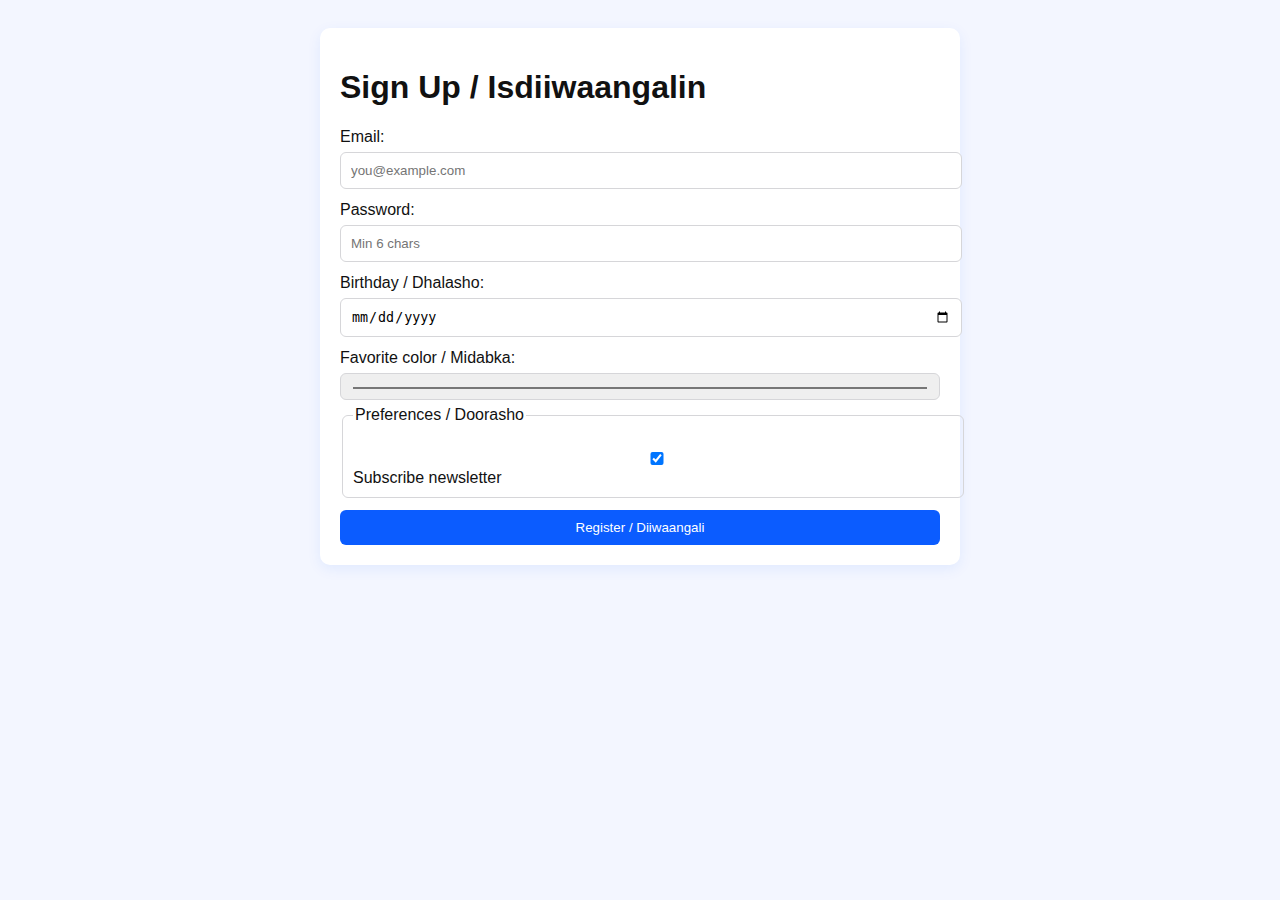
<file: Day2-Forms/index.html>
<!DOCTYPE html>
<html lang="so">

<head>
  <meta charset="utf-8">
  <meta name="viewport" content="width=device-width,initial-scale=1">
  <title>Day 2 — Forms & Validation</title>
  <link rel="stylesheet" href="style.css">
</head>

<body>
  <main>
    <h1>Sign Up / Isdiiwaangalin</h1>
    <form id="signup">
      <label for="email">Email:</label>
      <input id="email" name="email" type="email" required placeholder="you@example.com">

      <label for="password">Password:</label>
      <input id="password" name="password" type="password" minlength="6" required placeholder="Min 6 chars">

      <label for="dob">Birthday / Dhalasho:</label>
      <input id="dob" name="dob" type="date">

      <label for="color">Favorite color / Midabka:</label>
      <input id="color" name="color" type="color" value="#0b5cff">

      <fieldset>
        <legend>Preferences / Doorasho</legend>
        <label><input type="checkbox" name="newsletter" checked> Subscribe newsletter</label>
      </fieldset>

      <button type="submit">Register / Diiwaangali</button>
    </form>
  </main>
</body>

</html>
</file>
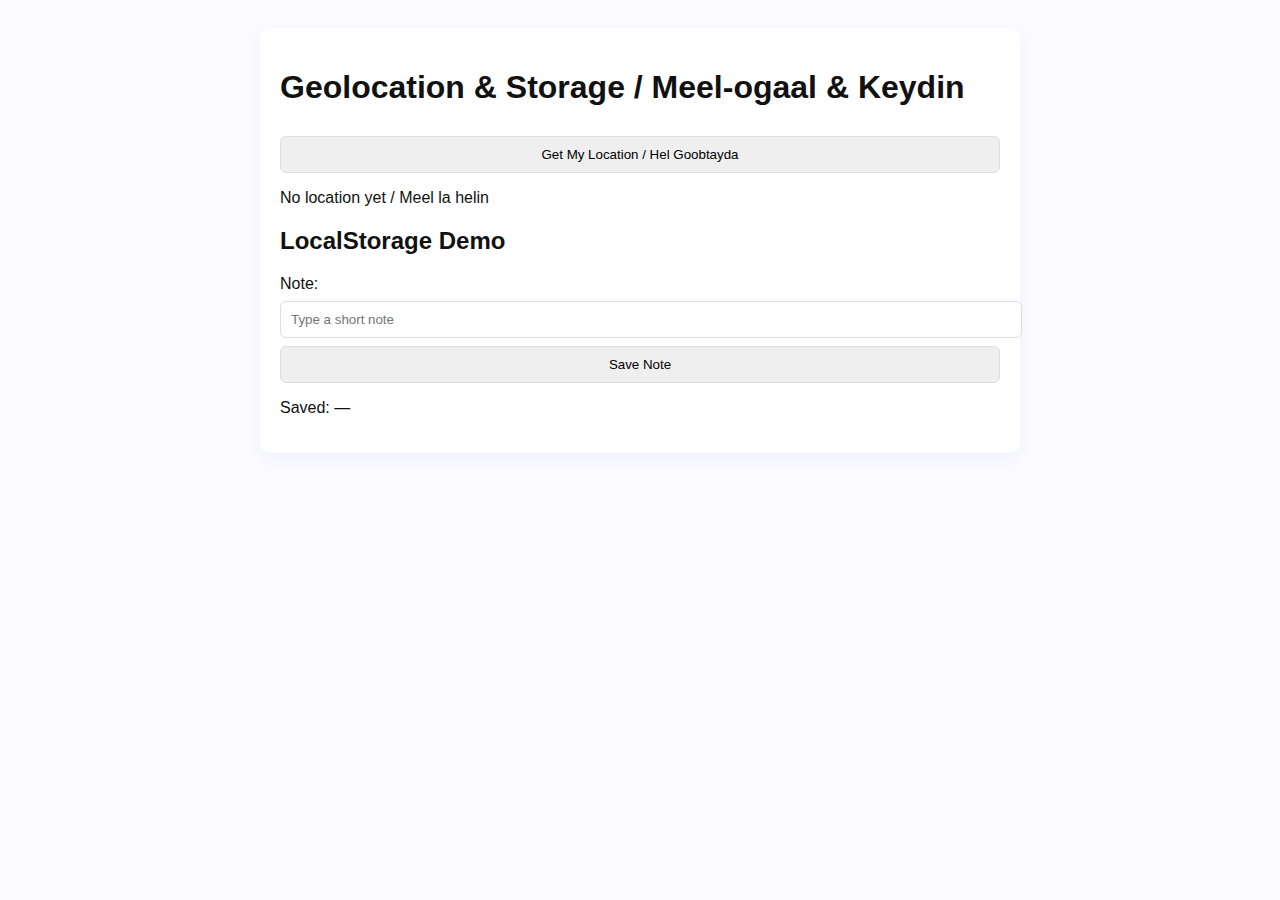
<file: Day4-HTML5-APIs/index.html>
<!DOCTYPE html>
<html lang="so">

<head>
  <meta charset="utf-8">
  <meta name="viewport" content="width=device-width,initial-scale=1">
  <title>Day 4 — HTML5 APIs</title>
  <link rel="stylesheet" href="style.css">
</head>

<body>
  <main>
    <h1>Geolocation & Storage / Meel-ogaal & Keydin</h1>
    <button id="getLocation">Get My Location / Hel Goobtayda</button>
    <p id="output">No location yet / Meel la helin</p>

    <h2>LocalStorage Demo</h2>
    <label for="note">Note:</label>
    <input id="note" placeholder="Type a short note">
    <button id="save">Save Note</button>
    <p id="saved">Saved: —</p>
  </main>

  <script>
    // Progressive: small vanilla JS to demo APIs (kept minimal)
    const out = document.getElementById('output');
    document.getElementById('getLocation').addEventListener('click', () => {
      if (!navigator.geolocation) return out.textContent = 'Geolocation not supported';
      navigator.geolocation.getCurrentPosition(pos => {
        const { latitude, longitude } = pos.coords;
        out.textContent = `Lat: ${latitude.toFixed(4)}, Lng: ${longitude.toFixed(4)}`;
        localStorage.setItem('lastLocation', JSON.stringify({ latitude, longitude }));
      }, err => out.textContent = 'Permission denied or error');
    });

    const noteInput = document.getElementById('note');
    document.getElementById('save').addEventListener('click', () => {
      const v = noteInput.value || '';
      localStorage.setItem('quickNote', v);
      document.getElementById('saved').textContent = 'Saved: ' + v;
    });

    // Load saved
    const s = localStorage.getItem('quickNote');
    if (s) document.getElementById('saved').textContent = 'Saved: ' + s;
  </script>
</body>

</html>
</file>
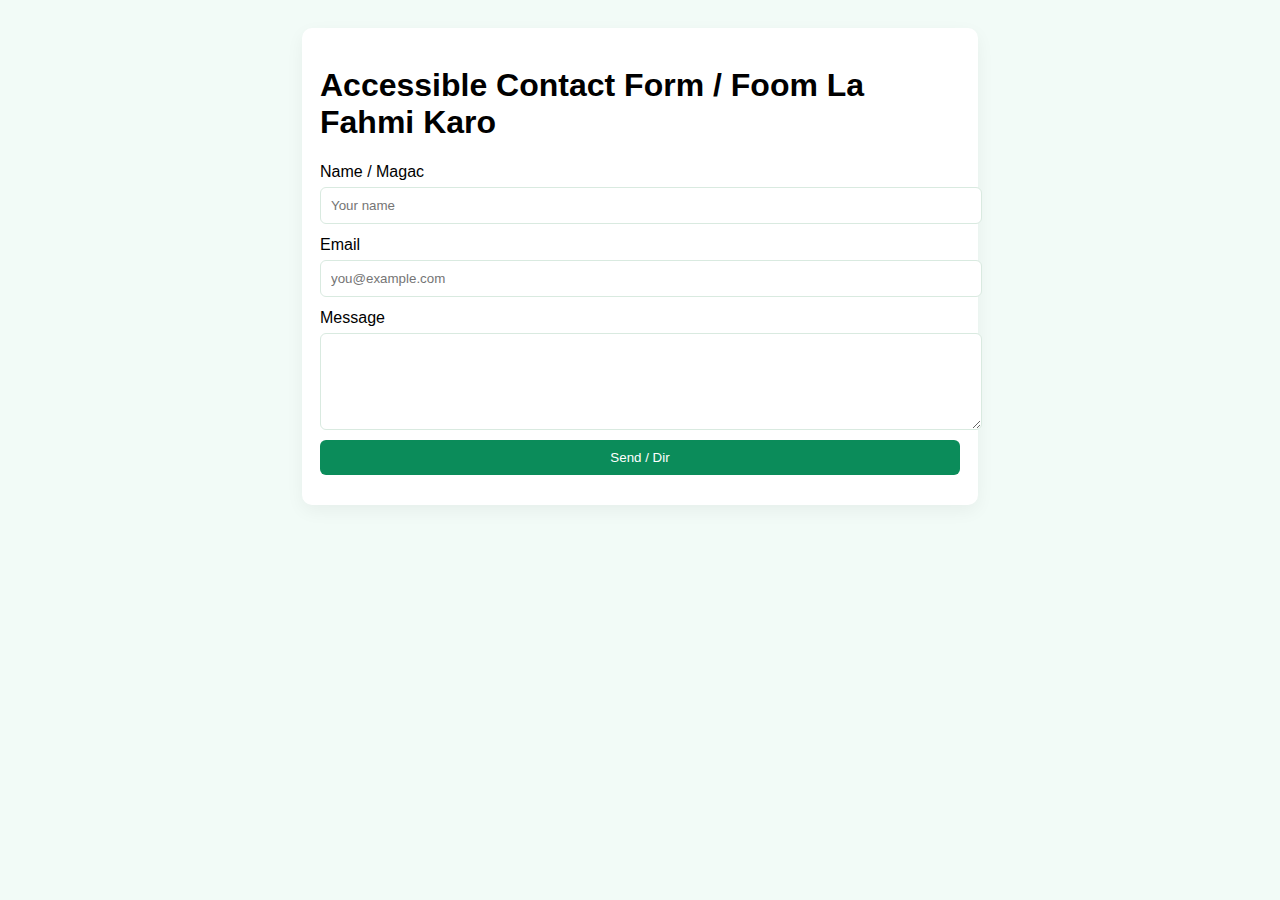
<file: Day5-Accessibility/index.html>
<!DOCTYPE html>
<html lang="so">

<head>
  <meta charset="utf-8">
  <meta name="viewport" content="width=device-width,initial-scale=1">
  <title>Day 5 — Accessibility</title>
  <link rel="stylesheet" href="style.css">
</head>

<body>
  <main>
    <h1>Accessible Contact Form / Foom La Fahmi Karo</h1>
    <form>
      <label for="fname">Name / Magac</label>
      <input id="fname" aria-label="Full name" type="text" placeholder="Your name" required>

      <label for="email">Email</label>
      <input id="email" type="email" aria-required="true" placeholder="you@example.com">

      <label for="message">Message</label>
      <textarea id="message" aria-label="Message" rows="5"></textarea>

      <button type="submit">Send / Dir</button>
    </form>
    <section aria-live="polite" id="status" style="margin-top:12px"></section>
  </main>
</body>

</html>
</file>
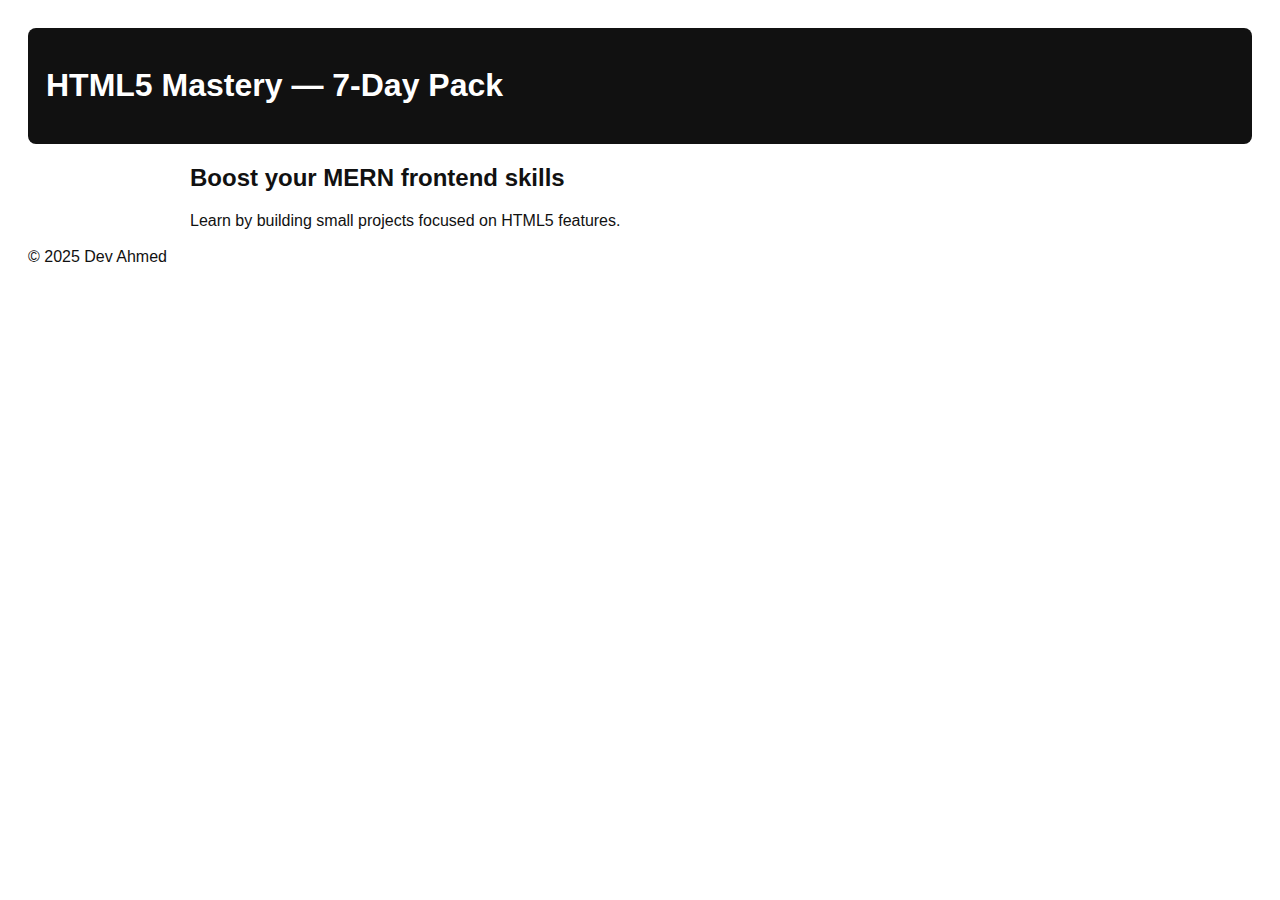
<file: Day6-SEO/index.html>
<!DOCTYPE html>
<html lang="so">

<head>
  <meta charset="utf-8">
  <meta name="viewport" content="width=device-width,initial-scale=1">
  <title>Day 6 — SEO Optimized Landing</title>
  <meta name="description"
    content="HTML5 practice for MERN developers — learn semantic HTML, forms, APIs and accessibility.">
  <meta property="og:title" content="HTML5 Mastery — Dev Ahmed">
  <meta property="og:description" content="7-day HTML5 practice pack for MERN developers.">
  <meta property="og:image" content="og-preview.jpg">
  <link rel="canonical" href="https://example.com/html5-mastery">
  <link rel="stylesheet" href="style.css">
</head>

<body>
  <header>
    <h1>HTML5 Mastery — 7-Day Pack</h1>
  </header>
  <main>
    <article>
      <h2>Boost your MERN frontend skills</h2>
      <p>Learn by building small projects focused on HTML5 features.</p>
    </article>
  </main>
  <footer>
    <p>© 2025 Dev Ahmed</p>
  </footer>
</body>

</html>
</file>
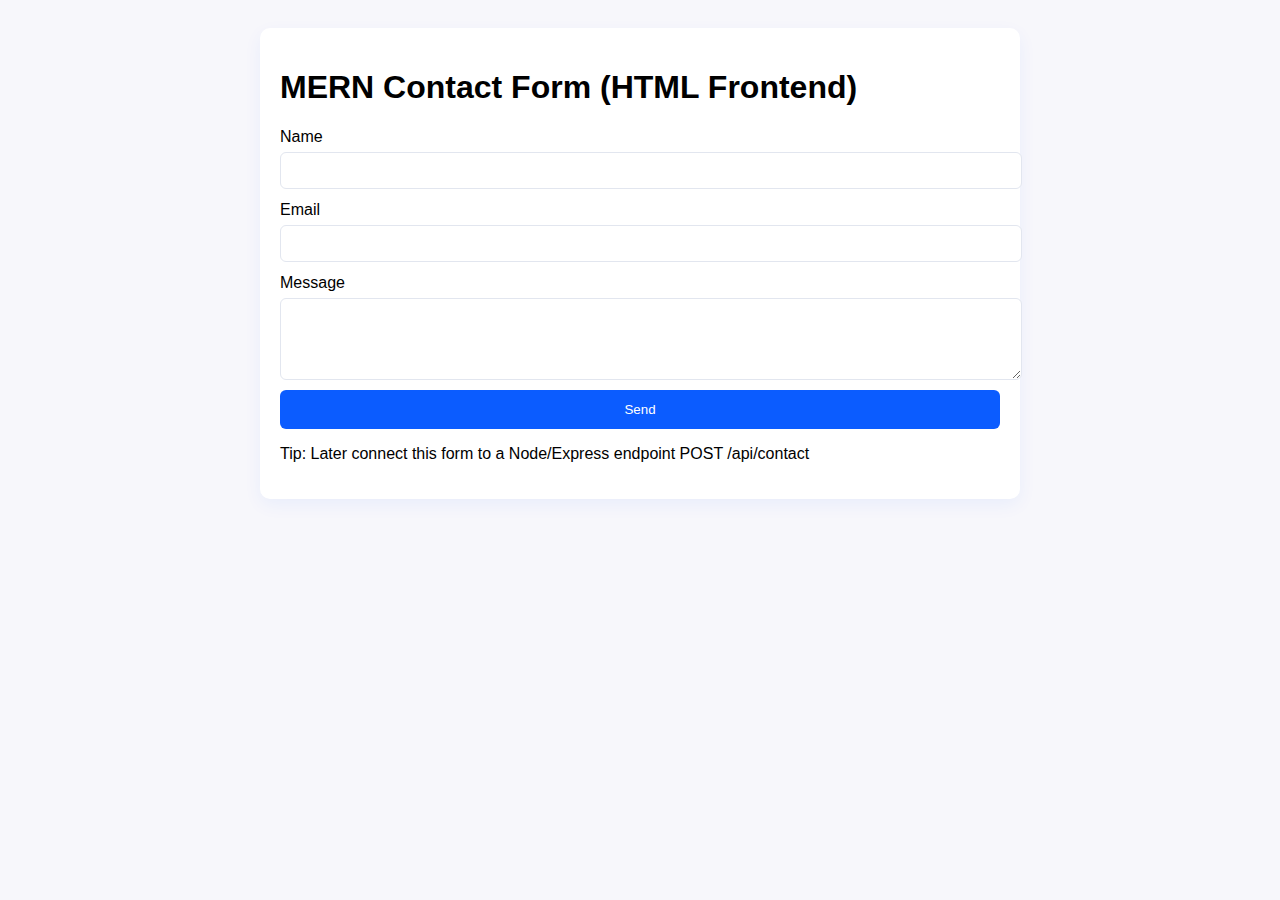
<file: Day7-Integration/index.html>
<!DOCTYPE html>
<html lang="so">

<head>
  <meta charset="utf-8">
  <meta name="viewport" content="width=device-width,initial-scale=1">
  <title>Day 7 — Integration (Frontend)</title>
  <link rel="stylesheet" href="style.css">
</head>

<body>
  <main>
    <h1>MERN Contact Form (HTML Frontend)</h1>
    <form id="contact">
      <label for="name">Name</label>
      <input id="name" name="name" required>

      <label for="email">Email</label>
      <input id="email" name="email" type="email" required>

      <label for="message">Message</label>
      <textarea id="message" name="message" rows="4"></textarea>

      <button type="submit">Send</button>
    </form>
    <p class="hint">Tip: Later connect this form to a Node/Express endpoint POST /api/contact</p>
  </main>

  <script>
    // Minimal demo: prevent actual submit to let you test in static hosting
    document.getElementById('contact').addEventListener('submit', (e) => {
      e.preventDefault();
      alert('Form ready to be connected to backend — data preview in console.');
      const fd = new FormData(e.target);
      console.log(Object.fromEntries(fd.entries()));
    });
  </script>
</body>

</html>
</file>
<file: Day2-Forms/style.css>
/* Day 2 — Forms */
body {
    font-family: Inter, Arial, sans-serif;
    background: #f3f6ff;
    color: #111;
    padding: 20px
}

main {
    max-width: 600px;
    margin: 0 auto;
    background: white;
    padding: 20px;
    border-radius: 10px;
    box-shadow: 0 4px 14px rgba(11, 92, 255, 0.08)
}

label {
    display: block;
    margin-top: 12px
}

input,
button,
fieldset {
    width: 100%;
    padding: 10px;
    margin-top: 6px;
    border-radius: 6px;
    border: 1px solid #d6d6d9
}

button {
    background: #0b5cff;
    color: white;
    border: none;
    cursor: pointer;
    margin-top: 12px
}
</file>
<file: Day4-HTML5-APIs/style.css>
/* Day 4 — APIs */
body {
    font-family: Inter, Arial, sans-serif;
    padding: 20px;
    background: #fbfbff;
    color: #111
}

main {
    max-width: 720px;
    margin: 0 auto;
    background: white;
    padding: 20px;
    border-radius: 10px;
    box-shadow: 0 6px 20px rgba(11, 92, 255, 0.06)
}

button,
input {
    padding: 10px;
    margin-top: 8px;
    border-radius: 6px;
    border: 1px solid #dcdde1;
    width: 100%
}
</file>
<file: Day5-Accessibility/style.css>
/* Day 5 — Accessibility */
body {
    font-family: Inter, Arial, sans-serif;
    background: #f2fbf7;
    padding: 20px
}

main {
    max-width: 640px;
    margin: 0 auto;
    background: white;
    padding: 18px;
    border-radius: 10px;
    box-shadow: 0 6px 18px rgba(0, 0, 0, 0.05)
}

label {
    display: block;
    margin-top: 12px
}

input,
textarea,
button {
    width: 100%;
    padding: 10px;
    margin-top: 6px;
    border-radius: 6px;
    border: 1px solid #d9eae0
}

button {
    background: #0b8c5a;
    color: white;
    border: none
}
</file>
<file: Day6-SEO/style.css>
/* Day 6 — SEO */
body {
    font-family: Inter, Arial, sans-serif;
    background: #fff;
    padding: 20px;
    color: #111
}

header {
    background: #111;
    padding: 18px;
    color: white;
    border-radius: 8px
}

main {
    max-width: 900px;
    margin: 18px auto
}
</file>
<file: Day7-Integration/style.css>
/* Day 7 — Integration */
body {
    font-family: Inter, Arial, sans-serif;
    background: #f7f7fb;
    padding: 20px
}

main {
    max-width: 720px;
    margin: 0 auto;
    background: white;
    padding: 20px;
    border-radius: 10px;
    box-shadow: 0 6px 18px rgba(11, 92, 255, 0.06)
}

label {
    display: block;
    margin-top: 12px
}

input,
textarea,
button {
    width: 100%;
    padding: 10px;
    margin-top: 6px;
    border-radius: 6px;
    border: 1px solid #e2e6ef
}

button {
    background: #0b5cff;
    color: white;
    border: none;
    padding: 12px
}
</file>
